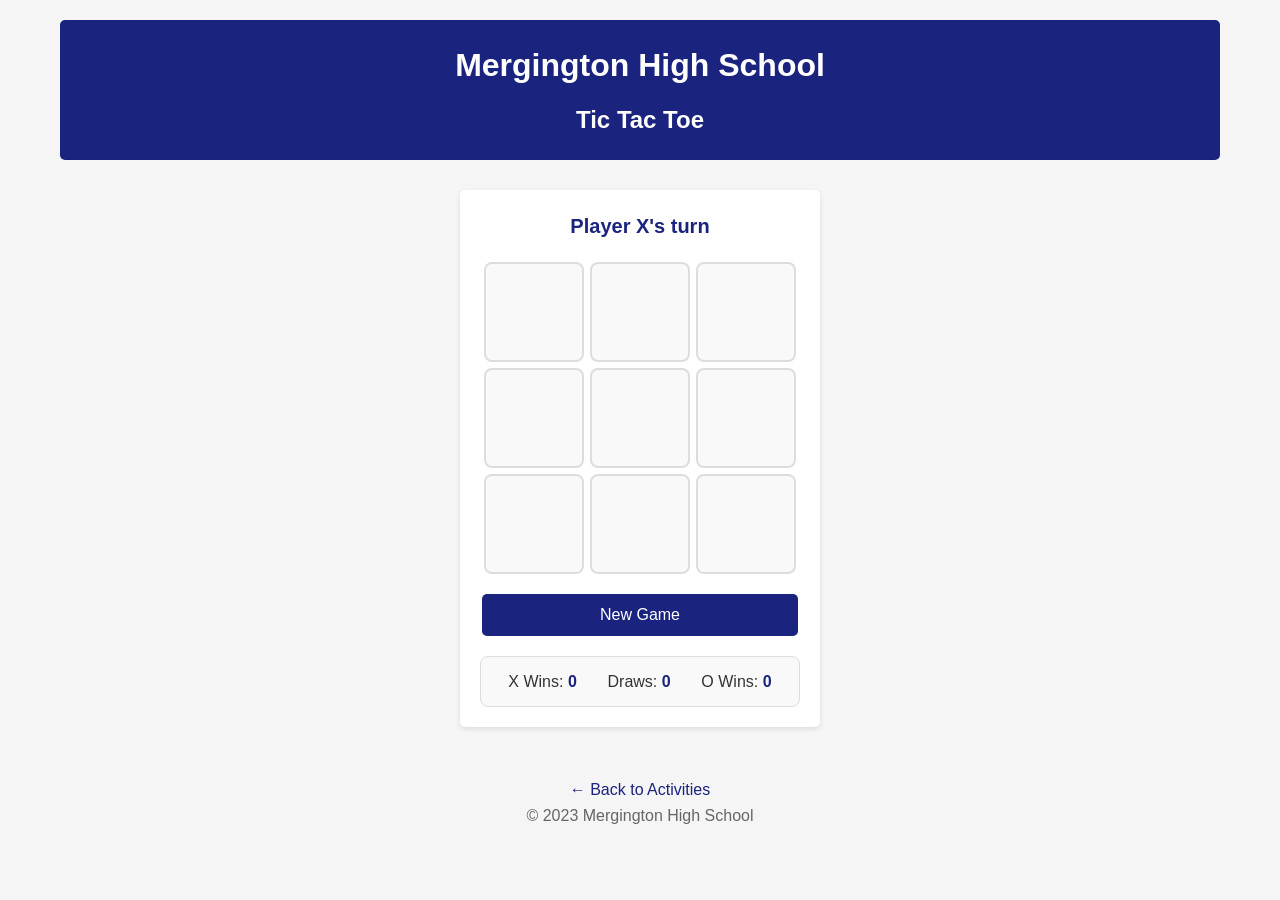
<file: src/static/tictactoe.html>
<!DOCTYPE html>
<html lang="en">
  <head>
    <meta charset="UTF-8" />
    <meta name="viewport" content="width=device-width, initial-scale=1.0" />
    <title>Tic Tac Toe - Mergington High School</title>
    <link rel="stylesheet" href="styles.css" />
    <link rel="stylesheet" href="tictactoe.css" />
  </head>
  <body>
    <header>
      <h1>Mergington High School</h1>
      <h2>Tic Tac Toe</h2>
    </header>

    <main>
      <section id="game-container">
        <div id="status-message">Player X's turn</div>
        <div id="board">
          <button class="cell" data-index="0"></button>
          <button class="cell" data-index="1"></button>
          <button class="cell" data-index="2"></button>
          <button class="cell" data-index="3"></button>
          <button class="cell" data-index="4"></button>
          <button class="cell" data-index="5"></button>
          <button class="cell" data-index="6"></button>
          <button class="cell" data-index="7"></button>
          <button class="cell" data-index="8"></button>
        </div>
        <button id="reset-btn">New Game</button>
        <div id="score-board">
          <span>X Wins: <strong id="x-score">0</strong></span>
          <span>Draws: <strong id="draw-score">0</strong></span>
          <span>O Wins: <strong id="o-score">0</strong></span>
        </div>
      </section>
    </main>

    <footer>
      <p><a href="/static/index.html">&larr; Back to Activities</a></p>
      <p>&copy; 2023 Mergington High School</p>
    </footer>

    <script src="tictactoe.js"></script>
  </body>
</html>
</file>
<file: src/static/styles.css>
* {
  box-sizing: border-box;
  margin: 0;
  padding: 0;
  font-family: Arial, sans-serif;
}

body {
  font-family: Arial, sans-serif;
  line-height: 1.6;
  color: #333;
  max-width: 1200px;
  margin: 0 auto;
  padding: 20px;
  background-color: #f5f5f5;
}

header {
  text-align: center;
  padding: 20px 0;
  margin-bottom: 30px;
  background-color: #1a237e;
  color: white;
  border-radius: 5px;
}

header h1 {
  margin-bottom: 10px;
}

main {
  display: flex;
  flex-wrap: wrap;
  gap: 30px;
  justify-content: center;
}

@media (min-width: 768px) {
  main {
    grid-template-columns: 2fr 1fr;
  }
}

section {
  background-color: white;
  padding: 20px;
  border-radius: 5px;
  box-shadow: 0 2px 5px rgba(0, 0, 0, 0.1);
  width: 100%;
  max-width: 500px;
}

section h3 {
  margin-bottom: 20px;
  padding-bottom: 10px;
  border-bottom: 1px solid #ddd;
  color: #1a237e;
}

.activity-card {
  margin-bottom: 15px;
  padding: 15px;
  border: 1px solid #ddd;
  border-radius: 5px;
  background-color: #f9f9f9;
}

.activity-card h4 {
  margin-bottom: 10px;
  color: #0066cc;
}

.activity-card p {
  margin-bottom: 8px;
}

.form-group {
  margin-bottom: 15px;
}

.form-group label {
  display: block;
  margin-bottom: 5px;
  font-weight: bold;
}

.form-group input,
.form-group select {
  width: 100%;
  padding: 10px;
  border: 1px solid #ddd;
  border-radius: 4px;
  font-size: 16px;
}

button {
  background-color: #1a237e;
  color: white;
  border: none;
  padding: 10px 15px;
  font-size: 16px;
  border-radius: 5px;
  cursor: pointer;
  transition: background-color 0.2s;
}

button:hover {
  background-color: #3949ab;
}

.message {
  margin-top: 20px;
  padding: 10px;
  border-radius: 4px;
}

.success {
  background-color: #e8f5e9;
  color: #2e7d32;
  border: 1px solid #a5d6a7;
}

.error {
  background-color: #ffebee;
  color: #c62828;
  border: 1px solid #ef9a9a;
}

.info {
  background-color: #d1ecf1;
  color: #0c5460;
  border: 1px solid #bee5eb;
}

.hidden {
  display: none;
}

footer {
  text-align: center;
  margin-top: 30px;
  padding: 20px;
  color: #666;
}

footer a {
  color: #1a237e;
  text-decoration: none;
}

footer a:hover {
  text-decoration: underline;
}
</file>
<file: src/static/tictactoe.css>
#game-container {
  display: flex;
  flex-direction: column;
  align-items: center;
  gap: 20px;
  max-width: 360px;
  margin: 0 auto;
}

#status-message {
  font-size: 1.25rem;
  font-weight: bold;
  color: #1a237e;
  min-height: 2rem;
  text-align: center;
}

#status-message.win-message {
  color: #2e7d32;
}

#status-message.draw-message {
  color: #e65100;
}

#board {
  display: grid;
  grid-template-columns: repeat(3, 100px);
  grid-template-rows: repeat(3, 100px);
  gap: 6px;
}

.cell {
  width: 100px;
  height: 100px;
  font-size: 2.5rem;
  font-weight: bold;
  background-color: #f9f9f9;
  border: 2px solid #ddd;
  border-radius: 8px;
  cursor: pointer;
  transition: background-color 0.15s;
  display: flex;
  align-items: center;
  justify-content: center;
  padding: 0;
  color: #1a237e;
}

.cell:hover:not(:disabled) {
  background-color: #e8eaf6;
}

.cell.x {
  color: #1a237e;
}

.cell.o {
  color: #c62828;
}

.cell.winning-cell {
  background-color: #fff9c4;
  border-color: #f9a825;
}

#reset-btn {
  width: 100%;
  max-width: 316px;
  font-size: 1rem;
  padding: 12px;
}

#score-board {
  display: flex;
  justify-content: space-around;
  width: 100%;
  font-size: 1rem;
  padding: 12px;
  background-color: #f9f9f9;
  border: 1px solid #ddd;
  border-radius: 8px;
  color: #333;
}

#score-board strong {
  color: #1a237e;
}
</file>
